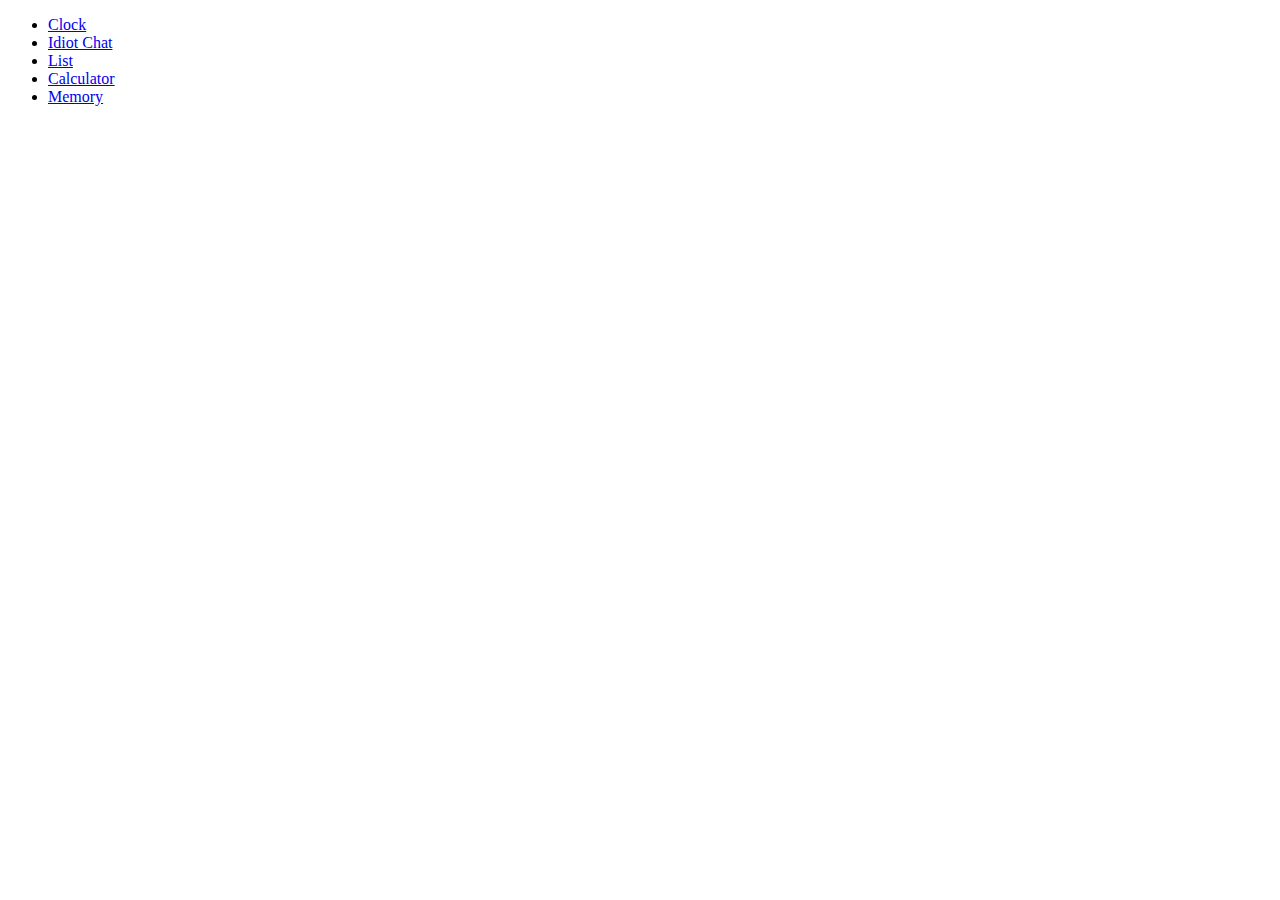
<file: index.html>
<!DOCTYPE html>
<html>
<head lang="en">
    <meta charset="UTF-8">
    <title></title>
</head>
<body>
<ul>
    <li><a href="Clock.html">Clock</a></li>
    <li><a href="сhat.html">Idiot Chat</a></li>
    <li><a href="list.html">List</a></li>
    <li><a href="Calculator.html">Calculator</a></li>
    <li><a href="MemoryGame.html">Memory</a></li>
</ul>
</body>
</html>
</file>
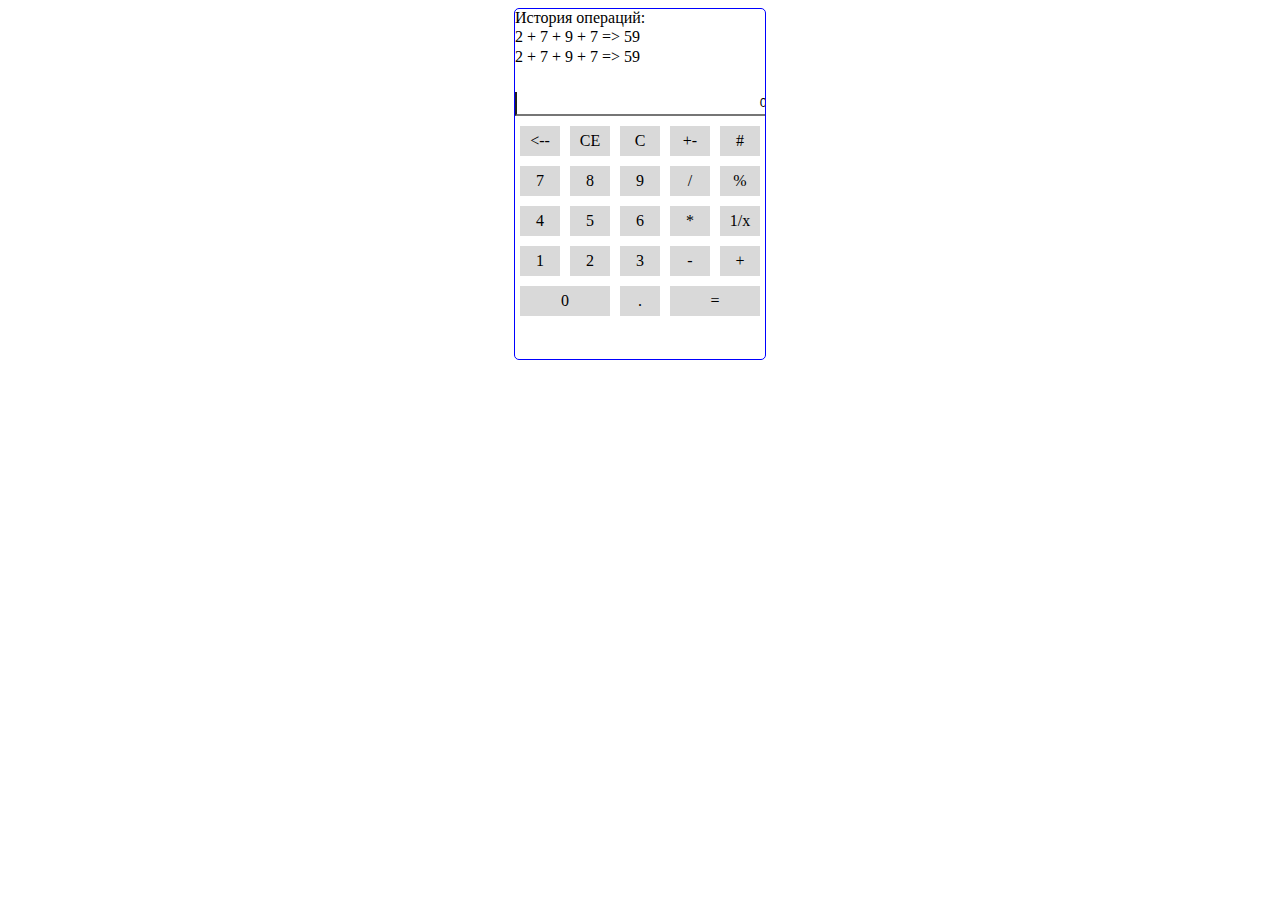
<file: Calculator.html>
<!DOCTYPE html>
<html>
<head lang="en">
    <meta charset="UTF-8">
    <link rel="stylesheet" type="text/css" href="css/calculator_style.css">
    <title></title>
</head>
<body>
<div class="container">
    <div class="display-block">
        История операций:
        <div class="history">
            <div class="history-result">2 + 7 + 9 + 7 => 59</div>
            <div class="history-result">2 + 7 + 9 + 7 => 59</div>
        </div>
        <span id="lastHistory"></span>
        <input type="text" id="result">
    </div>
    <div class="buttons">
            <div class="button operation" onclick="DoOperation('<--')"><--</div>
            <div class="button operation" onclick="DoOperation('CE')">CE</div>
            <div class="button operation" onclick="DoOperation('C')">C</div>
            <div class="button operation" onclick="DoOperation('+-')">+-</div>
            <div class="button operation" onclick="DoOperation('#')">#</div>
            <div class="button value" onclick="ValueBtnClick('7')">7</div>
            <div class="button value" onclick="ValueBtnClick('8')">8</div>
            <div class="button value" onclick="ValueBtnClick('9')">9</div>
            <div class="button operation" onclick="DoOperation('/')">/</div>
            <div class="button operation" onclick="DoOperation('%')">%</div>
            <div class="button value" onclick="ValueBtnClick('4')">4</div>
            <div class="button value" onclick="ValueBtnClick('5')">5</div>
            <div class="button value" onclick="ValueBtnClick('6')">6</div>
            <div class="button operation" onclick="DoOperation('*')">*</div>
            <div class="button operation" onclick="DoOperation('1/x')">1/x</div>
            <div class="button value" onclick="ValueBtnClick('1')">1</div>
            <div class="button value" onclick="ValueBtnClick('2')">2</div>
            <div class="button value" onclick="ValueBtnClick('3')">3</div>
            <div class="button operation" onclick="DoOperation('-')">-</div>
            <div class="button operation" onclick="DoOperation('+')">+</div>
            <div class="button double-width" onclick="ValueBtnClick('0')">0</div>
            <div class="button value" onclick="ValueBtnClick('.')">.</div>
            <div class="button double-width operation" onclick="DoOperation('=')">=</div>
    </div>
</div>
<script>
    var OneOperatorOperations = new Array('1/x', '%', '#', '+-', '<--', 'CE', 'C', '=');
    var operationResult = 0.0;
    var lastIndex = 0;
    var lastOperation = '';
    var lastHistory = "";

    function InsertIntoLastOperationField(operation, value) {
        lastHistory += ' ' + value + ' ' + operation;
        var history = document.getElementById('lastHistory');
        history.innerHTML = lastHistory;
    }
    function PreLoud(){
        document.getElementById('result').value = '0';
    }

    function DoOperation(operation){
        if(OneOperatorOperations.lastIndexOf(operation) !=-1){
            var input = document.getElementById('result');
            switch (operation){
                case '#':
                    input.value = Math.sqrt(input.value);
                    break;
                case '%':
                        operationResult += operationResult * input.value / 100;
                        InsertIntoLastOperationField(operation, operationResult * input.value / 100);
                    break;
                case '<--':
                    if(input.value.length == 1)
                        input.value = 0;
                    else
                        input.value = input.value.slice(0, input.value.length - 1);
                    break;
                case 'CE':
                        input.value = '0';
                    break;
                case 'C':
                        operationResult = 0.0;
                        lastOperation = '';
                        lastHistory = '';
                        document.getElementById('lastHistory').innerHTML = '';
                    break;
                case '1/x':
                        input.value = 1 / input.value;
                    break;
                case '+-':
                        if(input.value > 0){
                            input.value = '-' + input.value;
                        }
                        else if(input.value < 0){
                            input.value = input.value.slice(1, input.value.length);
                        }
                    break;
                case '=':
                        if(lastHistory!=''){
                            operationResult = eval(operationResult + lastOperation + input.value);
                            var history = document.getElementsByClassName('history')[0];
                            history.innerHTML += '<div class="history-result">' + lastHistory + ' ' + input.value + ' ==> ' + operationResult +  '</div>';
                        }
                    break;
            }
        }
        else{
            var input = document.getElementById('result');
            if(input.value != '0'){
                if(lastOperation != ''){
                    operationResult = eval(operationResult + lastOperation + input.value);
                    InsertIntoLastOperationField(operation, input.value);
                    lastOperation = operation;
                    input.value = '0';
                }
                else{
                    InsertIntoLastOperationField(operation, input.value);
                    lastOperation = operation;
                    operationResult = input.value;
                    input.value = '0';
                }
            }else{
                lastOperation = operation;
                lastHistory = lastHistory.slice(0, lastHistory.length - 1) + operation;
                document.getElementById('lastHistory').innerHTML = lastHistory;
            }
        }
    }
    function ValueBtnClick(value){
        var input = document.getElementById('result');
        if(value == '.'){
            if(input.value.indexOf('.') == -1){
                input.value = input.value + '' + value;
            }
        }
        else if(input.value != '0'){
            input.value = input.value + '' + value;
        }
        else{
            input.value = value;
        }
    }

    window.document.load = PreLoud();
</script>
</body>
</html>
</file>
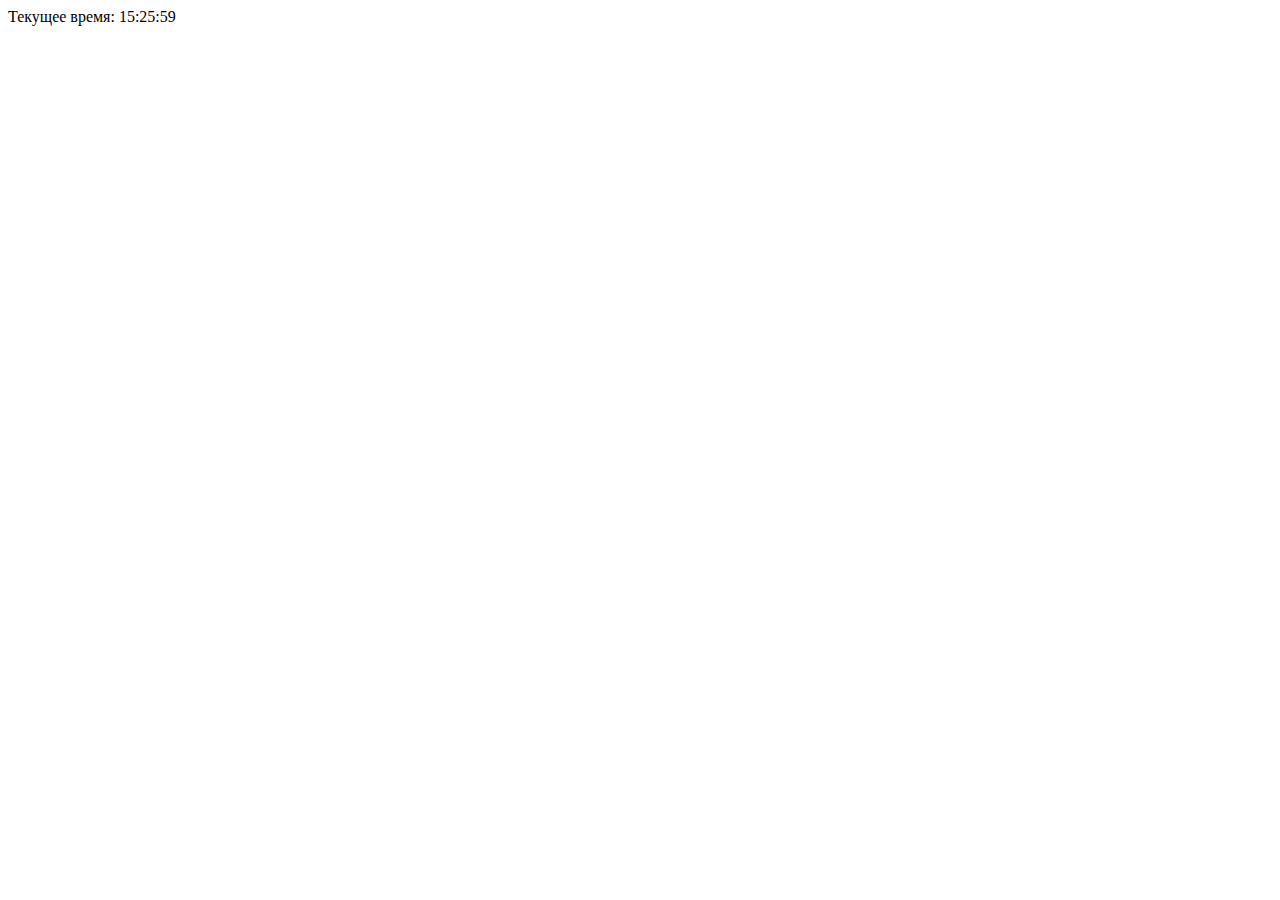
<file: Clock.html>
<!DOCTYPE html>
<html>
<head lang="en">
    <meta charset="UTF-8">
    <title></title>
</head>
<body>
<div id="clock-display">

</div>
<script>
    function DisplayClock(){
        var time=new Date();
        var hours=time.getHours();
        var minutes=time.getMinutes();
        var seconds=time.getSeconds();
        var displayText = "Текущее время: " + hours+":"+minutes+":"+seconds;
        document.getElementById('clock-display').innerHTML=displayText;
        time=setTimeout('DisplayClock()',1000);
    }
    document.onload = DisplayClock();
</script>
</body>
</html>
</file>
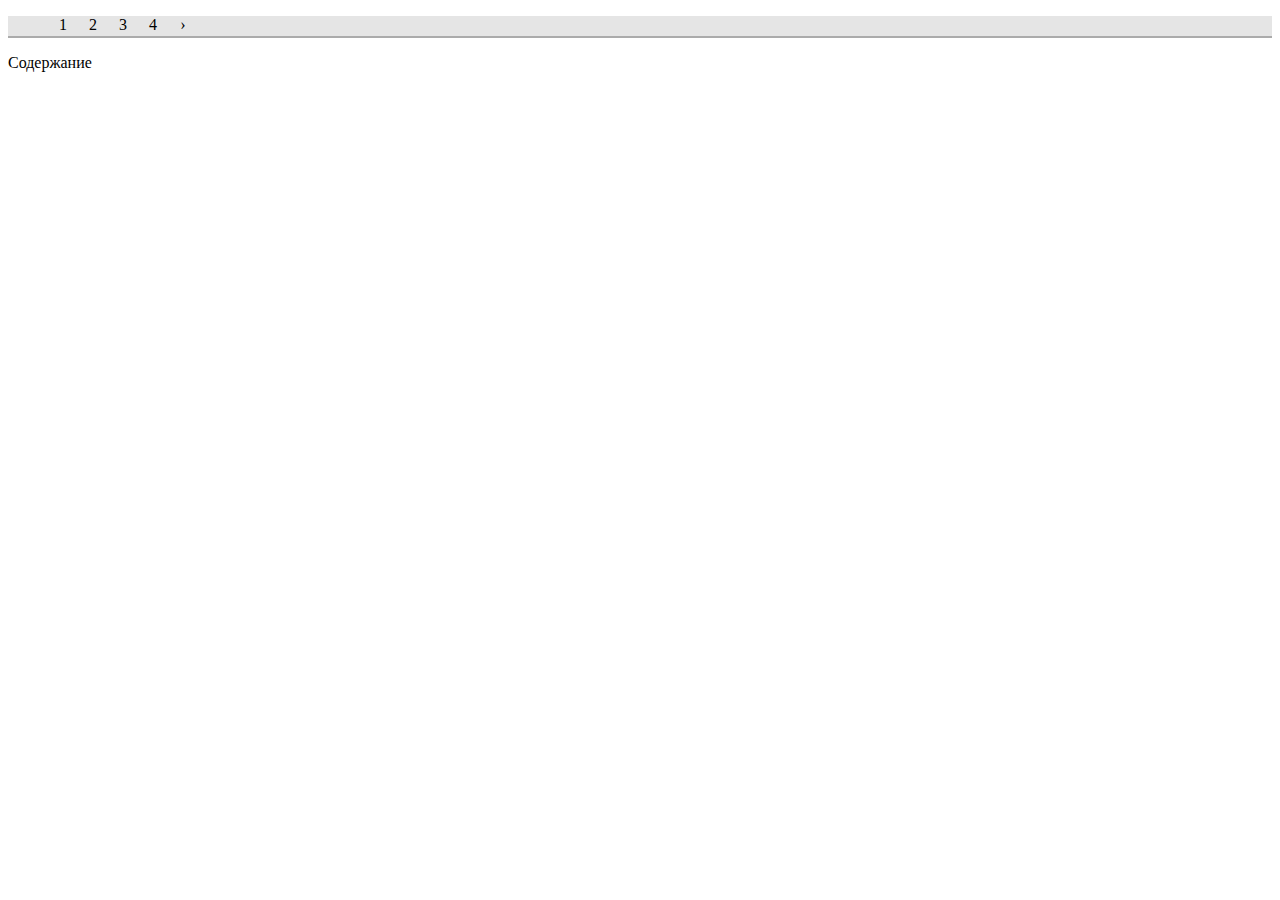
<file: list.html>
<!DOCTYPE html>
<html>
<head lang="en">
    <meta charset="UTF-8">
    <link rel="stylesheet" type="text/css" href="css/list_style.css">
    <title></title>
</head>
<body>
<div class="item-list">
    <ul class="pager">
        <li class="pager-item" onclick="DoActive(this)"><a href="#">1</a></li>
        <li class="pager-item" onclick="DoActive(this)"><a href="#">2</a></li>
        <li class="pager-item" onclick="DoActive(this)"><a href="#">3</a></li>
        <li class="pager-item" onclick="DoActive(this)"><a href="#">4</a></li>
        <li class="pager-next last"><a href="#">›</a></li>
    </ul>
</div>
<p>Содержание</p>
<script>
    function DoActive(element){
        var listItems=document.getElementsByClassName("pager-item");
        for(var i = 0; i< listItems.length; i++){
            var item = listItems[i];
            item.classList.remove("active-item");
        }
        element.classList.add("active-item");
    }
</script>
</body>
</html>
</file>
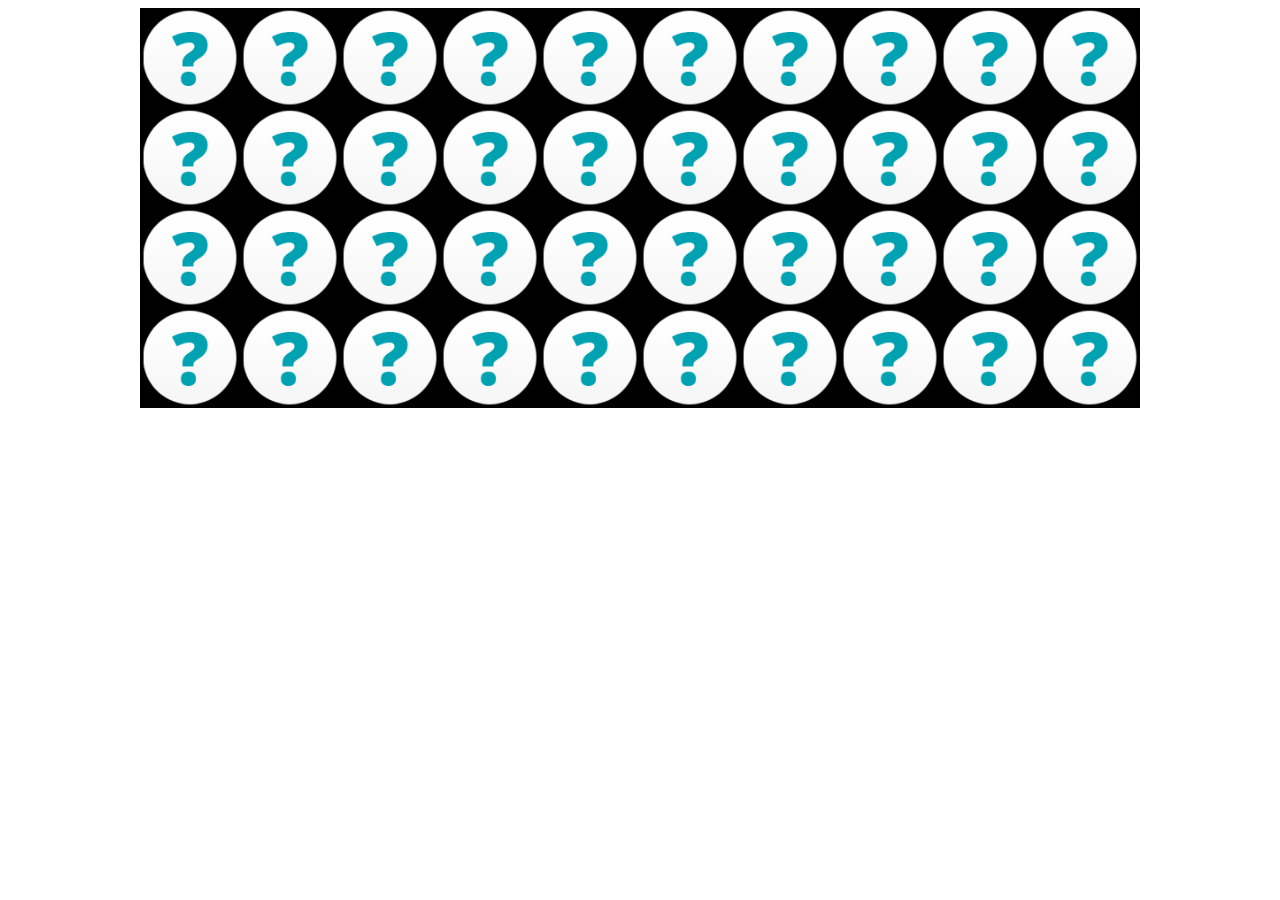
<file: MemoryGame.html>
<!DOCTYPE html>
<html>
<head lang="en">
    <meta charset="UTF-8">
    <link rel="stylesheet" type="text/css" href="css/memory_game_style.css">
    <title></title>
</head>
<body>
<div class="container">
    <div class="card hide" onclick="CardClick(this)" id="0"></div>
    <div class="card hide" onclick="CardClick(this)" id="1"></div>
    <div class="card hide" onclick="CardClick(this)" id="2"></div>
    <div class="card hide" onclick="CardClick(this)" id="3"></div>
    <div class="card hide" onclick="CardClick(this)" id="4"></div>
    <div class="card hide" onclick="CardClick(this)" id="5"></div>
    <div class="card hide" onclick="CardClick(this)" id="6"></div>
    <div class="card hide" onclick="CardClick(this)" id="7"></div>
    <div class="card hide" onclick="CardClick(this)" id="8"></div>
    <div class="card hide" onclick="CardClick(this)" id="9"></div>
    <div class="card hide" onclick="CardClick(this)" id="10"></div>
    <div class="card hide" onclick="CardClick(this)" id="11"></div>
    <div class="card hide" onclick="CardClick(this)" id="12"></div>
    <div class="card hide" onclick="CardClick(this)" id="13"></div>
    <div class="card hide" onclick="CardClick(this)" id="14"></div>
    <div class="card hide" onclick="CardClick(this)" id="15"></div>
    <div class="card hide" onclick="CardClick(this)" id="16"></div>
    <div class="card hide" onclick="CardClick(this)" id="17"></div>
    <div class="card hide" onclick="CardClick(this)" id="18"></div>
    <div class="card hide" onclick="CardClick(this)" id="19"></div>
    <div class="card hide" onclick="CardClick(this)" id="20"></div>
    <div class="card hide" onclick="CardClick(this)" id="21"></div>
    <div class="card hide" onclick="CardClick(this)" id="22"></div>
    <div class="card hide" onclick="CardClick(this)" id="23"></div>
    <div class="card hide" onclick="CardClick(this)" id="24"></div>
    <div class="card hide" onclick="CardClick(this)" id="25"></div>
    <div class="card hide" onclick="CardClick(this)" id="26"></div>
    <div class="card hide" onclick="CardClick(this)" id="27"></div>
    <div class="card hide" onclick="CardClick(this)" id="28"></div>
    <div class="card hide" onclick="CardClick(this)" id="29"></div>
    <div class="card hide" onclick="CardClick(this)" id="30"></div>
    <div class="card hide" onclick="CardClick(this)" id="31"></div>
    <div class="card hide" onclick="CardClick(this)" id="32"></div>
    <div class="card hide" onclick="CardClick(this)" id="33"></div>
    <div class="card hide" onclick="CardClick(this)" id="34"></div>
    <div class="card hide" onclick="CardClick(this)" id="35"></div>
    <div class="card hide" onclick="CardClick(this)" id="36"></div>
    <div class="card hide" onclick="CardClick(this)" id="37"></div>
    <div class="card hide" onclick="CardClick(this)" id="38"></div>
    <div class="card hide" onclick="CardClick(this)" id="39"></div>
</div>
<script>
    var maxValue = 9;
    var cardArray = new Array();
    var selectedCountCards = 0;
    var lastCardId = '';
    var backCards = new Array();

    Array.prototype.mix = function()
    {
        for(var i = 0; i < this.length; i++)
        {
            var j = Math.floor(Math.random() * (i+1));
            var temp = this[j];
            this[j] = this[i];
            this[i] = temp;
        }
    };

    function Generate(){
        cardArray = new Array();
        for(var i = 0; i<40; i +=2){
            var value = Math.floor(Math.random() * maxValue);
            cardArray[i] = value;
            cardArray[i+1] = value;
        }
    }

    function CardClick(card){
        var cardId = card.id;
        card.classList.remove('hide');
        card.innerHTML = cardArray[cardId];
        CompareCards(cardId);
    }

    function CompareCards(id){
        if(lastCardId!=''){
            if(cardArray[lastCardId] == cardArray[id]){
                selectedCountCards +=2;
                if(selectedCountCards == cardArray.length){
                    alert("Вы выиграли");
                }
            }
            else{
                backCards = new Array();
                backCards[0]=lastCardId;
                backCards[1] = id;
                setTimeout('FlipBack()', 1000);
            }
            lastCardId = '';
        }
        else {
            lastCardId = id;
        }
    }

    function FlipBack(){
        var fcard = document.getElementById(backCards[0]);
        fcard.classList.add('hide');
        fcard.innerHTML = '';
        var card = document.getElementById(backCards[1]);
        card.classList.add('hide');
        card.innerHTML = '';
    }

    function PreLoud(){
        Generate();
        cardArray.mix();
    }
    document.onload = PreLoud();
</script>
</body>
</html>
</file>
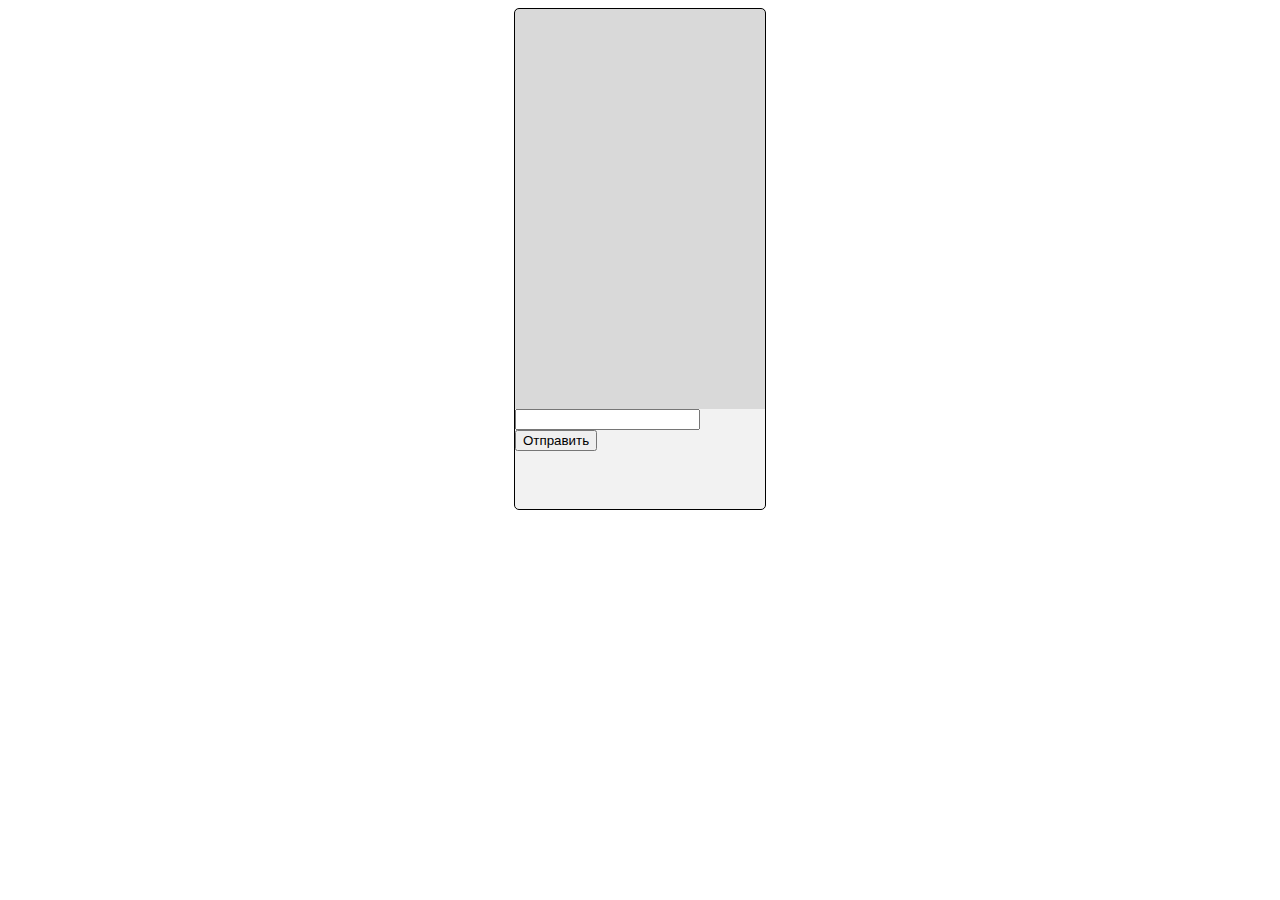
<file: сhat.html>
<!DOCTYPE html>
<html>
<head lang="en">
    <meta charset="UTF-8">
    <link rel="stylesheet" type="text/css" href="css/clock_style.css">
    <title></title>
</head>
<body>
<div id="chat_container">
    <div id="chat">
        <!-- -->
        <div id="needPlace"></div>
    </div>
    <input type="text" id="inner_text">
    <input type="button" onclick="InnerText()" value="Отправить" id="btn">
</div>
<script>
    function InnerText(){
        var date = new Date();
        var text = document.getElementById("inner_text").value;
        if (text.length == 0){
            alert("НУ ты и ГАВНЮК!!!");
            return;
        }
        var hours = date.getHours();
        var minutes = date.getMinutes();
        var seconds = date.getSeconds();
        var currentData =  hours + ":" + minutes + ":" + seconds;
        var chat = document.getElementById("chat");
        var needText = "<i>" + text + "</i> <span>"+ currentData + "</span>";


        var needPlace = document.getElementById("needPlace");
        var text = document.createTextNode(needText);
        var newBlock = document.createElement("div");
        newBlock.className = "message";
        newBlock.innerHTML = needText;
        var child = needPlace;
        child.parentNode.insertBefore(newBlock, child);
        document.getElementById("inner_text").value = "";
        return;
    }
    function CreateEvent(){
        window.document.getElementById("s").onclick = InnerText;
    }
</script>

</body>
</html>
</file>
<file: css/calculator_style.css>
body{
    background: #ffffff;
}
.container{
    margin: auto;
    width: 250px;
    height: auto;
    min-height: 350px;
    border: solid 1px blue;
    border-radius: 5px;
    overflow: hidden;
}
.display-block{
    float: left;
    display: block;
    width: inherit;
    height: auto;
    border-radius: 5px;
    overflow-scrolling: auto;
}
.display-block .history{
    overflow: scroll;
    width: inherit;
    height: 50px;
}
.history-result{
    width: auto;
    line-height: 20px;
    height: 20px;
}
#result{
    font-size: 13px;
    text-align: right;
    line-height: 20px;
    width: 248px;
    margin-bottom: 5px;
    float: left;
    border-top: none;
}
.display-block span{
    text-align: right;
    line-height: 15px;
    font-size: 11px;
    width: 248px;
    height: 15px;
    float: left;
}

.buttons {
    float: left;
    //margin-top: 5px;
    width: inherit;
    height: 150px;
}
.button{
    text-align: center;
    color:#000000;
    width: 40px;
    height: 30px;
    line-height: 30px;
    display: inline-block;
    float: left;
    background: rgba(1,1,1,0.15);
    margin: 5px;
    cursor: pointer;
}
.button:hover{
    background: rgba(1,1,1,0.30);
}
.double-width{
    width: 90px;
}
.double-height{
    height: 80px;
    line-height: 80px;
}
</file>
<file: css/list_style.css>
body{
    background: white;
}
.item-list{

}
.pager{
    background: rgba(1,1,1,0.1);
    height: 20px;
    border-bottom: 2px solid rgba(1,1,1,0.25);
}
.pager-current-first{
    background: rgba(1,1,1,0.25);
    height: 20px;
    border-bottom: 2px solid rgba(1,1,1,1);
    width: 30px;
    align-content: center;
    text-align: center;
}
ul li{
    list-style: none;
    float: left;
}
a{
    display: block;
    height: 20px;
    width: 30px;
    list-style: none;
    text-align: center;
    text-decoration: none;
    color: black;
}
.active-item{
    border-bottom: 2px solid rgba(1,1,1,1);
    background: rgba(1,1,1,0.25);
}
</file>
<file: css/memory_game_style.css>
.body{
    background: #ffffff;
}
.container{
    background: #000000;
    margin: auto;
    width: 1000px;
    overflow: hidden;
}
.card{
    cursor: pointer;
    font-size: 70px;
    color: blue;
    float: left;
    width: 100px;
    height: 100px;
    text-align: center;
    line-height: 100px;
}
.hide{
    background: url("../images/card.png");
    background-size: cover;
}
</file>
<file: css/clock_style.css>
body{
    background: white;
}
#chat_container{
    background: rgba(1,1,1,0.05);
    width: 250px;
    border: solid 1px black;
    border-radius: 5px;
    height: 500px;
    margin: auto;
}
#chat {
    width: 250px;
    height: 400px;
    background: rgba(1, 1, 1, 0.1);
    margin: auto;
}
.message{
    border: solid 1px blue;
    border-radius: 5px;
    background: azure;
    display: block;
}
.message i{
    color: black;
}
.message span{
    float: right;
    width: 60px;
    display: inline-block;
}
</file>
